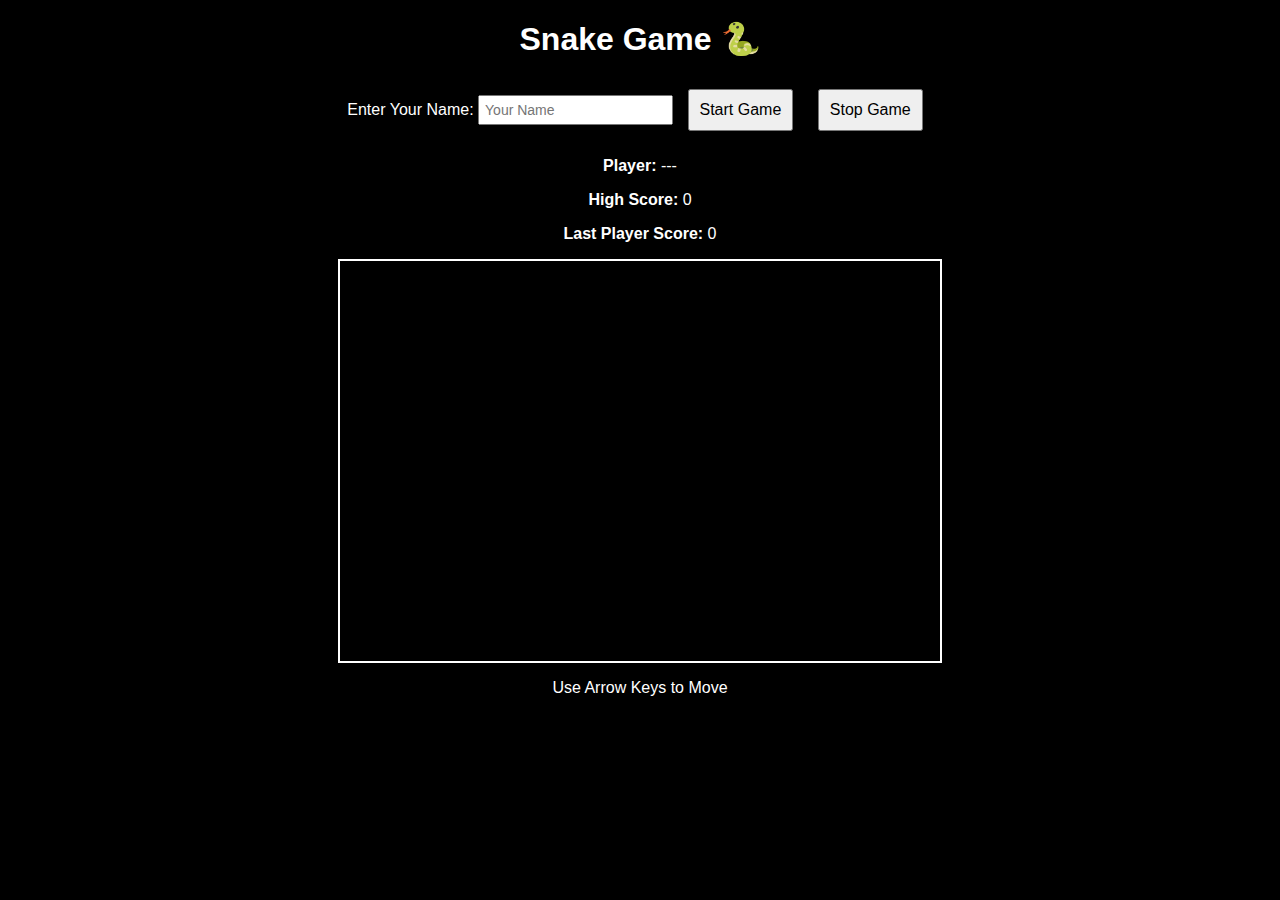
<file: index.html>
<!DOCTYPE html>
<html lang="en">
<head>
    <meta charset="UTF-8">
    <meta name="viewport" content="width=device-width, initial-scale=1.0">
    <title>Snake Game 🐍</title>
    <link rel="stylesheet" href="./assests/styles.css">
</head>
<body>
    <h1>Snake Game 🐍</h1>

    <label for="playerName">Enter Your Name:</label>
    <input type="text" id="playerName" placeholder="Your Name">
    <button onclick="startGame()">Start Game</button>
    <button onclick="stopGame()">Stop Game</button>

    <p><strong>Player:</strong> <span id="displayPlayer">---</span></p>
    <p><strong>High Score:</strong> <span id="highScore">0</span></p>
    <p><strong>Last Player Score:</strong> <span id="lastScore">0</span></p>

    <canvas id="gameCanvas"></canvas>
    <p>Use Arrow Keys to Move</p>

    <script src="./assests/script.js"></script>
</body>
</html>
</file>
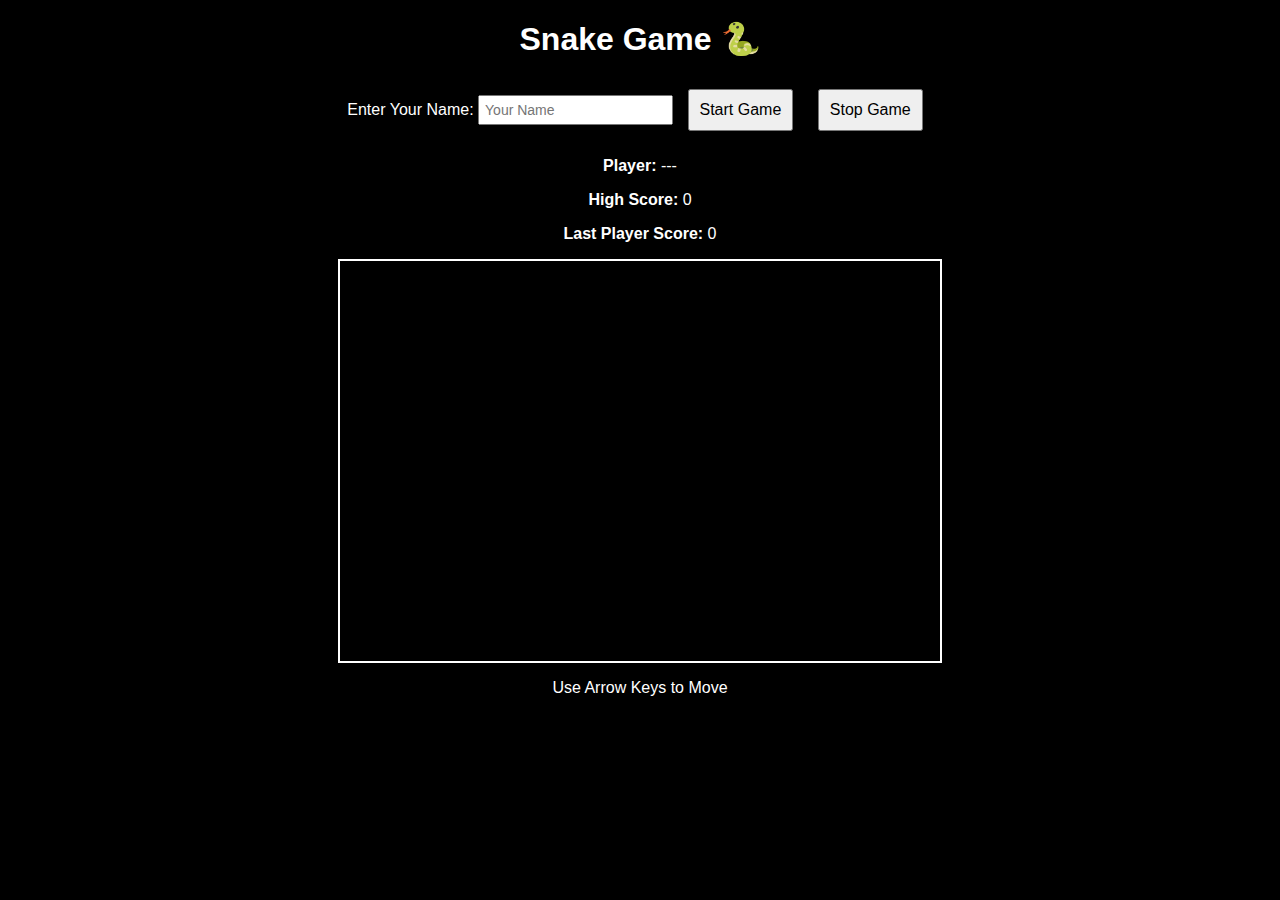
<file: snake game/index.html>
<!DOCTYPE html>
<html lang="en">
<head>
    <meta charset="UTF-8">
    <meta name="viewport" content="width=device-width, initial-scale=1.0">
    <title>Snake Game 🐍</title>
    <link rel="stylesheet" href="styles.css">
</head>
<body>
    <h1>Snake Game 🐍</h1>

    <label for="playerName">Enter Your Name:</label>
    <input type="text" id="playerName" placeholder="Your Name">
    <button onclick="startGame()">Start Game</button>
    <button onclick="stopGame()">Stop Game</button>

    <p><strong>Player:</strong> <span id="displayPlayer">---</span></p>
    <p><strong>High Score:</strong> <span id="highScore">0</span></p>
    <p><strong>Last Player Score:</strong> <span id="lastScore">0</span></p>

    <canvas id="gameCanvas"></canvas>
    <p>Use Arrow Keys to Move</p>

    <script src="script.js"></script>
</body>
</html>
</file>
<file: assests/styles.css>
body {
    text-align: center;
    font-family: Arial, sans-serif;
    background-color: black;
    color: white;
}

h1 {
    margin-top: 20px;
}

canvas {
    background-color: #000;
    display: block;
    margin: 0 auto;
    border: 2px solid white;
}

button {
    margin: 10px;
    padding: 10px;
    font-size: 16px;
    cursor: pointer;
}

input {
    padding: 5px;
    font-size: 14px;
}
</file>
<file: snake game/styles.css>
body {
    text-align: center;
    font-family: Arial, sans-serif;
    background-color: black;
    color: white;
}

h1 {
    margin-top: 20px;
}

canvas {
    background-color: #000;
    display: block;
    margin: 0 auto;
    border: 2px solid white;
}

button {
    margin: 10px;
    padding: 10px;
    font-size: 16px;
    cursor: pointer;
}

input {
    padding: 5px;
    font-size: 14px;
}
</file>
